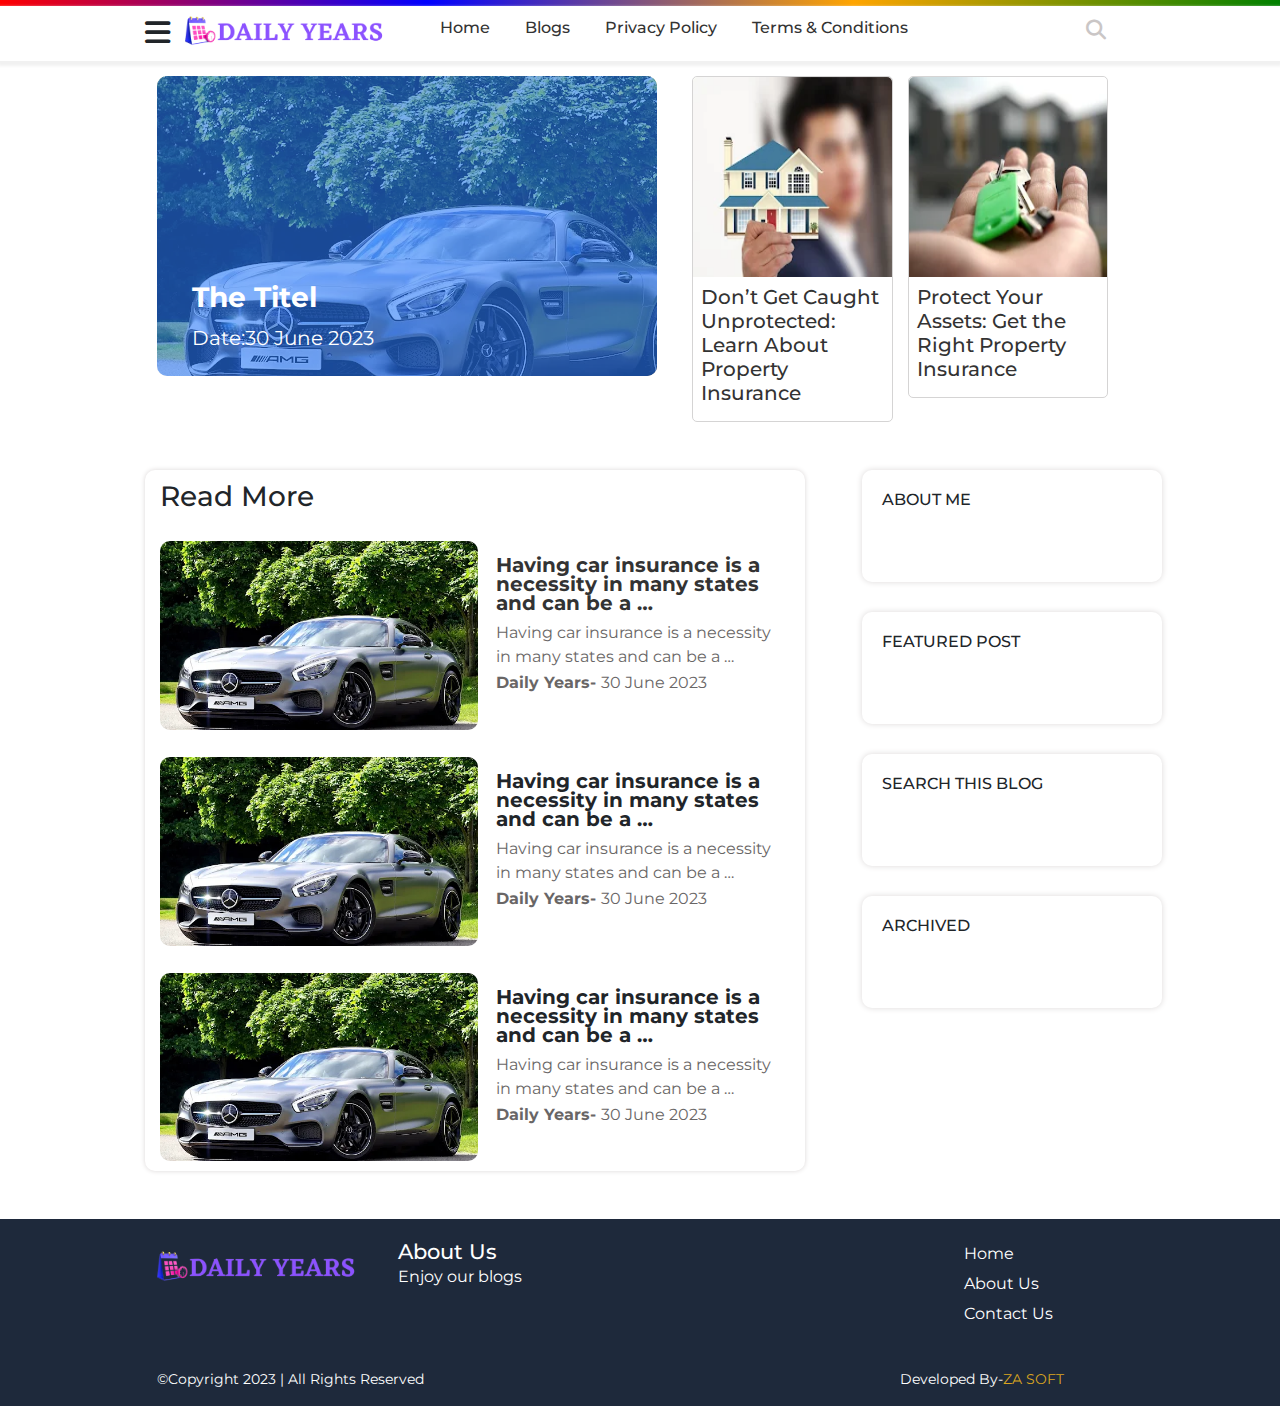
<file: index.html>
<!DOCTYPE html>
<html lang="en">
<head>
    <meta charset="UTF-8">
    <meta name="viewport" content="width=device-width, initial-scale=1.0">
    <title>Blog website</title>
    <!-- font icon -->
    <link rel="stylesheet" href="https://cdnjs.cloudflare.com/ajax/libs/font-awesome/6.4.2/css/all.min.css"/>
    <!-- bootstrap -->
    <link href="https://cdn.jsdelivr.net/npm/bootstrap@5.3.2/dist/css/bootstrap.min.css" rel="stylesheet">
    <!-- main -->
    <link rel="stylesheet" href="style.css">
    <!-- responsive css -->
    <link rel="stylesheet" href="responsive.css">
</head>
<body>
    <section id="header">
        <div class="container-fluid header-bg gx-0">
                <div class="row">
                    <div class="col-lg-12">
                        <div class="header-area">
                            <div class="header-content">
                                <div class="header-logo">
                                    <i class="fa-solid fa-bars mobile-bar"></i>
                                    <a href="">
                                        <img src="img/Health_and_Fitness__2_-removebg-preview.png" alt="logo img">
                                    </a>
                                </div>
                                <div class="header-menu">
                                        <nav>
                                            <ul>
                                                <li><a href="">Home</a></li>
                                                <li><a href="">Blogs</a></li>
                                                <li><a href="">Privacy Policy</a></li>
                                                <li><a href="">Terms & Conditions</a></li>
                                            </ul>
                                        </nav>
                                </div>
                                <div class="header-search">
                                    <i class="fa-solid fa-magnifying-glass search-icon"></i>
                                    <i class="fa-solid fa-xmark close-icon"></i>
                                </div>
                            </div>
                        </div>
                        <div class="search-box">
                            <form action="" class="search-content">
                                <input type="text" class="search-text" placeholder="Search Here">
                                <input type="submit"  value="Search" class="search-btn">
                            </form>
                        </div>
                    </div>
                </div>

        </div>
       
    </section>
    
    <section id="main-content">
        <div class="main-website">
           <div class="container">
            <div class="row">
                <div class="col-lg-6 col-md-12 col-sm-12">
                    <a href="single.html">
                    <div class="entry-post" style="background: url('img/auto-2179220.webp') no-repeat;">
                        <h2>The Titel</h2>
                        <p>Date:30 June 2023</p>
                    </div>
                    </a>
                </div>
                <div class="col-lg-6 col-md-12 col-sm-12">
                    <div class="entry-two">
                        <div class="entry-box">
                            <img src="img/house-3963987.webp" alt="">
                            <a href="single.html"><h2>
                                Don’t Get Caught Unprotected: Learn About Property Insurance
                            </h2></a>
                        </div>
                        <div class="entry-box">
                            <img src="img/key-2323278.webp" alt="">
                            <a href="single.html"><h2>
                                Protect Your Assets: Get the Right Property Insurance
                            </h2></a>
                        </div>
                    </div>
                </div>
            </div>

            <!-- list post area -->
            <div class="row my-5">
                <div class="col-lg-8 col-md-12 col-sm-12 post-box">
                    <h3 class="title">Read More</h3>
                    <div class="box">
                        <div class="box-img">
                            <img src="img/auto-2179220.webp" alt="">
                        </div>
                        <div class="box-content">
                            <a href="single.html">
                            <h2>Having car insurance is a necessity in many states and can be a …</h2>
                            </a>
                            <p>Having car insurance is a necessity in many states and can be a …</p>
                            <p><b>Daily Years- </b>30 June 2023</p>
                        </div>
                    </div>
                    <div class="box">
                        <div class="box-img">
                            <img src="img/auto-2179220.webp" alt="">
                        </div>
                        <div class="box-content">
                            <h2>Having car insurance is a necessity in many states and can be a …</h2>
                            <p>Having car insurance is a necessity in many states and can be a …</p>
                            <p><b>Daily Years- </b>30 June 2023</p>
                        </div>
                    </div>
                    <div class="box">
                        <div class="box-img">
                            <img src="img/auto-2179220.webp" alt="">
                        </div>
                        <div class="box-content">
                            <h2>Having car insurance is a necessity in many states and can be a …</h2>
                            <p>Having car insurance is a necessity in many states and can be a …</p>
                            <p><b>Daily Years- </b>30 June 2023</p>
                        </div>
                    </div>
                    
                </div>
                <div class="col-lg-3 col-md-12 col-sm-12">
                    <div class="sidebar">
                        <div class="sidebar-box">
                            <h3>About Me</h3>
                        </div>
                        <div class="sidebar-box">
                            <h3>Featured Post</h3>
                        </div>
                        <div class="sidebar-box">
                            <h3>Search this blog</h3>
                        </div>

                        <div class="sidebar-box">
                            <h3>Archived</h3>
                        </div>
                    </div>
                </div>
            </div>

           </div>
        </div>
    </section>

    <!-- footer -->
    <section id="footer-section">
        <div class="main-website">
            <div class="container">
                <div class="row">
                    <div class="col-lg-12 footer-content">
                       <div class="footer-logo">
                            <img src="img/Health_and_Fitness__2_-removebg-preview.png" alt="">
                       </div>
                       <div class="footer-text px-3">
                            <h2>About Us</h2>
                            <p>Enjoy our blogs</p>
                        </div>
                        <div class="footer-menu">
                            <ul>
                                <li><a href="">Home</a></li>
                                <li><a href="">About Us</a></li>
                                <li><a href="">Contact Us</a></li>
                            </ul>
                        </div>
                    </div>
                </div>
                <div class="row mt-4">
                    <div class="col-lg-9 col-md-8 col-sm-8">
                        <div class="copyright">
                            <p>&copy;copyright 2023 | All Rights Reserved</p>
                        </div>
                    </div>
                    <div class="col-lg-3 col-md-4 col-sm-4">
                        <div class="dev-text">
                            <p>Developed By-<a href="">ZA SOFT</a></p>
                        </div>
                    </div>
                </div>
            </div>
        </div>
    </section>
    <div class="mobile-menu">
        <div class="header-part">
            <img src="img/Health_and_Fitness__2_-removebg-preview.png" alt="logo img">
            <i class="fa-regular fa-circle-xmark menu-close"></i>
        </div>
        <ul>
            <li><a href="">Home</a></li>
            <li><a href="">Home</a></li>
            <li><a href="">Home</a></li>
        </ul>
    </div>

    <script src="js/jquery-3.6.4.min.js"></script>
    <script src="js/myscript.js"></script>
    
</body>
</html>
</file>
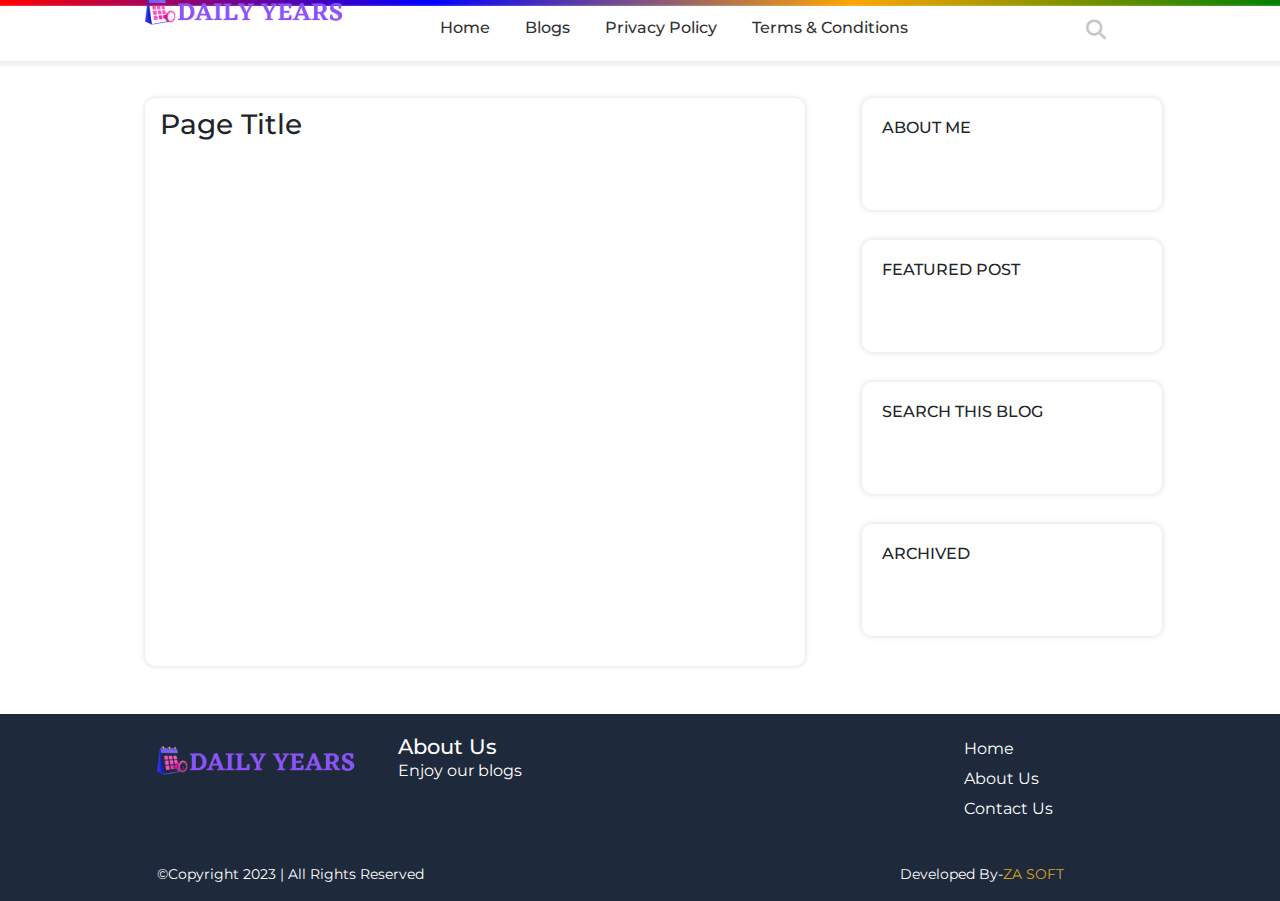
<file: page.html>
<!DOCTYPE html>
<html lang="en">
<head>
    <meta charset="UTF-8">
    <meta name="viewport" content="width=device-width, initial-scale=1.0">
    <title>Blog website</title>
    <!-- font icon -->
    <link rel="stylesheet" href="https://cdnjs.cloudflare.com/ajax/libs/font-awesome/6.4.2/css/all.min.css"/>
    <!-- bootstrap -->
    <link href="https://cdn.jsdelivr.net/npm/bootstrap@5.3.2/dist/css/bootstrap.min.css" rel="stylesheet">
    <!-- main -->
    <link rel="stylesheet" href="style.css">
</head>
<body>
    <section id="header">
        <div class="container-fluid header-bg gx-0">
                <div class="row">
                    <div class="col-lg-12">
                        <div class="header-area">
                            <div class="header-content">
                                <div class="header-logo">
                                        <img src="img/Health_and_Fitness__2_-removebg-preview.png" alt="logo img">
                                </div>
                                <div class="header-menu">
                                        <nav>
                                            <ul>
                                                <li><a href="">Home</a></li>
                                                <li><a href="">Blogs</a></li>
                                                <li><a href="">Privacy Policy</a></li>
                                                <li><a href="">Terms & Conditions</a></li>
                                            </ul>
                                        </nav>
                                </div>
                                <div class="header-search">
                                    <i class="fa-solid fa-magnifying-glass search-icon"></i>
                                    <i class="fa-solid fa-xmark close-icon"></i>
                                </div>
                            </div>
                        </div>
                        <div class="search-box">
                            <form action="" class="search-content">
                                <input type="text" class="search-text" placeholder="Search Here">
                                <input type="submit"  value="Search" class="search-btn">
                            </form>
                        </div>
                    </div>
                </div>

        </div>
    </section>

    <section id="main-content">
        <div class="main-website">
           <div class="container">
            <!-- list post area -->
            <div class="row my-5">
                <div class="col-lg-8 post-box">
                    <h3 class="title">Page Title</h3>
                   
                </div>
                <div class="col-lg-3">
                    <div class="sidebar">
                        <div class="sidebar-box">
                            <h3>About Me</h3>
                        </div>
                        <div class="sidebar-box">
                            <h3>Featured Post</h3>
                        </div>
                        <div class="sidebar-box">
                            <h3>Search this blog</h3>
                        </div>

                        <div class="sidebar-box">
                            <h3>Archived</h3>
                        </div>
                    </div>
                </div>
            </div>

           </div>
        </div>
    </section>

    <!-- footer -->
    <section id="footer-section">
        <div class="main-website">
            <div class="container">
                <div class="row">
                    <div class="col-lg-12 footer-content">
                       <div class="footer-logo">
                            <img src="img/Health_and_Fitness__2_-removebg-preview.png" alt="">
                       </div>
                       <div class="footer-text px-3">
                            <h2>About Us</h2>
                            <p>Enjoy our blogs</p>
                        </div>
                        <div class="footer-menu">
                            <ul>
                                <li><a href="">Home</a></li>
                                <li><a href="">About Us</a></li>
                                <li><a href="">Contact Us</a></li>
                            </ul>
                        </div>
                    </div>
                </div>
                <div class="row mt-4">
                    <div class="col-lg-9">
                        <div class="copyright">
                            <p>&copy;copyright 2023 | All Rights Reserved</p>
                        </div>
                    </div>
                    <div class="col-lg-3">
                        <div class="dev-text">
                            <p>Developed By-<a href="">ZA SOFT</a></p>
                        </div>
                    </div>
                </div>
            </div>
        </div>
    </section>


    <script src="js/jquery-3.6.4.min.js"></script>
    <script src="js/myscript.js"></script>
</body>
</html>
</file>
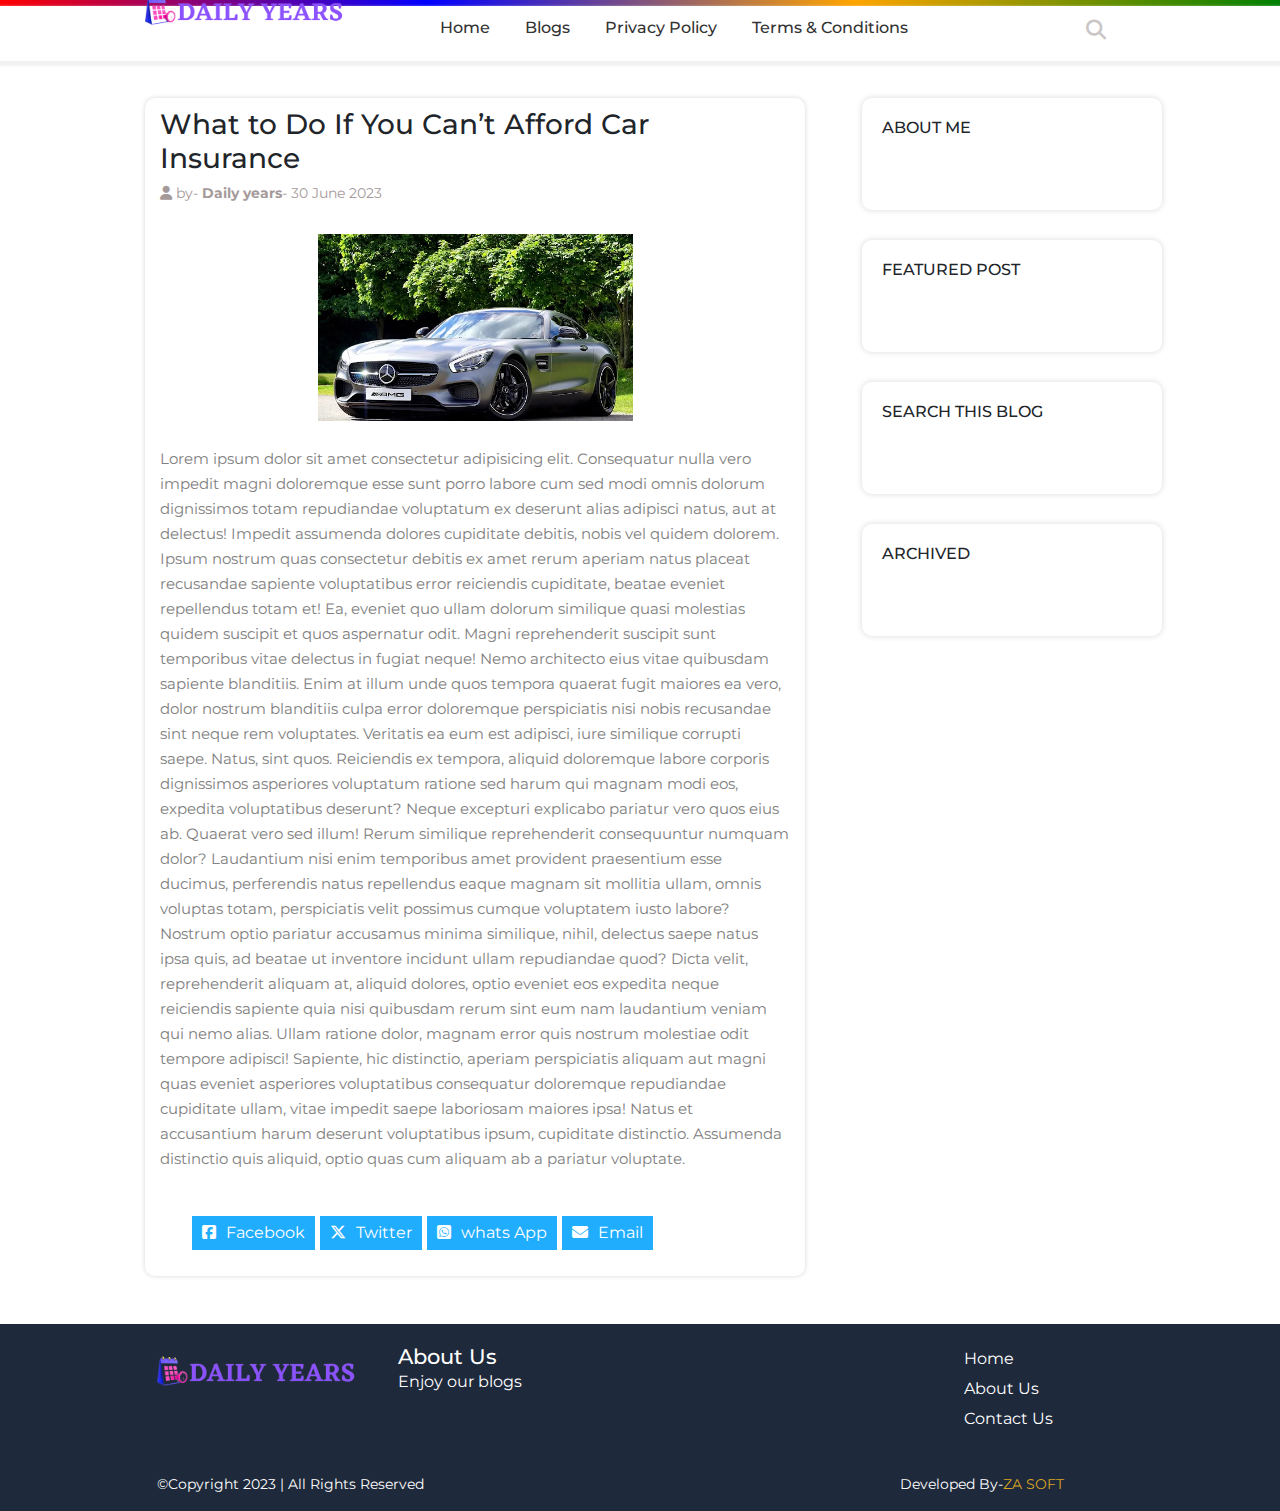
<file: single.html>
<!DOCTYPE html>
<html lang="en">
<head>
    <meta charset="UTF-8">
    <meta name="viewport" content="width=device-width, initial-scale=1.0">
    <title>Blog website</title>
    <!-- font icon -->
    <link rel="stylesheet" href="https://cdnjs.cloudflare.com/ajax/libs/font-awesome/6.4.2/css/all.min.css"/>
    <!-- bootstrap -->
    <link href="https://cdn.jsdelivr.net/npm/bootstrap@5.3.2/dist/css/bootstrap.min.css" rel="stylesheet">
    <!-- main -->
    <link rel="stylesheet" href="style.css">
    <link rel="stylesheet" href="responsive.css">
</head>
<body>
    <section id="header">
        <div class="container-fluid header-bg gx-0">
                <div class="row">
                    <div class="col-lg-12">
                        <div class="header-area">
                            <div class="header-content">
                                <div class="header-logo">
                                        <img src="img/Health_and_Fitness__2_-removebg-preview.png" alt="logo img">
                                </div>
                                <div class="header-menu">
                                        <nav>
                                            <ul>
                                                <li><a href="">Home</a></li>
                                                <li><a href="">Blogs</a></li>
                                                <li><a href="">Privacy Policy</a></li>
                                                <li><a href="">Terms & Conditions</a></li>
                                            </ul>
                                        </nav>
                                </div>
                                <div class="header-search">
                                    <i class="fa-solid fa-magnifying-glass search-icon"></i>
                                    <i class="fa-solid fa-xmark close-icon"></i>
                                </div>
                            </div>
                        </div>
                        <div class="search-box">
                            <form action="" class="search-content">
                                <input type="text" class="search-text" placeholder="Search Here">
                                <input type="submit"  value="Search" class="search-btn">
                            </form>
                        </div>
                    </div>
                </div>

        </div>
    </section>

    <section id="main-content">
        <div class="main-website">
           <div class="container">
            <!-- list post area -->
            <div class="row my-5">
                <div class="col-lg-8 post-box">
                    <h3 class="title">What to Do If You Can’t Afford Car Insurance</h3>
                    <p class="post-meta"><i class="fa-solid fa-user"></i> by- <b>Daily years</b>- 30 June 2023</p>
                    <div class="post-image">
                        <img src="img/auto-2179220.webp" alt="">
                    </div>
                    <p class="post-text">Lorem ipsum dolor sit amet consectetur adipisicing elit. Consequatur nulla vero impedit magni doloremque esse sunt porro labore cum sed modi omnis dolorum dignissimos totam repudiandae voluptatum ex deserunt alias adipisci natus, aut at delectus! Impedit assumenda dolores cupiditate debitis, nobis vel quidem dolorem. Ipsum nostrum quas consectetur debitis ex amet rerum aperiam natus placeat recusandae sapiente voluptatibus error reiciendis cupiditate, beatae eveniet repellendus totam et! Ea, eveniet quo ullam dolorum similique quasi molestias quidem suscipit et quos aspernatur odit. Magni reprehenderit suscipit sunt temporibus vitae delectus in fugiat neque! Nemo architecto eius vitae quibusdam sapiente blanditiis. Enim at illum unde quos tempora quaerat fugit maiores ea vero, dolor nostrum blanditiis culpa error doloremque perspiciatis nisi nobis recusandae sint neque rem voluptates. Veritatis ea eum est adipisci, iure similique corrupti saepe. Natus, sint quos. Reiciendis ex tempora, aliquid doloremque labore corporis dignissimos asperiores voluptatum ratione sed harum qui magnam modi eos, expedita voluptatibus deserunt? Neque excepturi explicabo pariatur vero quos eius ab. Quaerat vero sed illum! Rerum similique reprehenderit consequuntur numquam dolor? Laudantium nisi enim temporibus amet provident praesentium esse ducimus, perferendis natus repellendus eaque magnam sit mollitia ullam, omnis voluptas totam, perspiciatis velit possimus cumque voluptatem iusto labore? Nostrum optio pariatur accusamus minima similique, nihil, delectus saepe natus ipsa quis, ad beatae ut inventore incidunt ullam repudiandae quod? Dicta velit, reprehenderit aliquam at, aliquid dolores, optio eveniet eos expedita neque reiciendis sapiente quia nisi quibusdam rerum sint eum nam laudantium veniam qui nemo alias. Ullam ratione dolor, magnam error quis nostrum molestiae odit tempore adipisci! Sapiente, hic distinctio, aperiam perspiciatis aliquam aut magni quas eveniet asperiores voluptatibus consequatur doloremque repudiandae cupiditate ullam, vitae impedit saepe laboriosam maiores ipsa! Natus et accusantium harum deserunt voluptatibus ipsum, cupiditate distinctio. Assumenda distinctio quis aliquid, optio quas cum aliquam ab a pariatur voluptate.</p>

                    <div class="share-box">
                        <ul>
                            <li><a href="https://www.facebook.com/share.php?u="><i class="fa-brands fa-square-facebook"></i>Facebook</a></li>
                            <li><a href="https://www.twitter.com/intent/tweet?url="><i class="fa-brands fa-x-twitter"></i>Twitter</a></li>
                            <li><a href="https://www.api.whatsapp.com/send?text= title | link"><i class="fa-brands fa-square-whatsapp"></i>whats App</a></li>
                            <li><a href="mailto:?subject=title&body=link"><i class="fa-solid fa-envelope"></i>Email</a></li>
                        </ul>
                    </div>
                </div>
                <div class="col-lg-3">
                    <div class="sidebar">
                        <div class="sidebar-box">
                            <h3>About Me</h3>
                        </div>
                        <div class="sidebar-box">
                            <h3>Featured Post</h3>
                        </div>
                        <div class="sidebar-box">
                            <h3>Search this blog</h3>
                        </div>

                        <div class="sidebar-box">
                            <h3>Archived</h3>
                        </div>
                    </div>
                </div>
            </div>

           </div>
        </div>
    </section>

    <!-- footer -->
    <section id="footer-section">
        <div class="main-website">
            <div class="container">
                <div class="row">
                    <div class="col-lg-12 footer-content">
                       <div class="footer-logo">
                            <img src="img/Health_and_Fitness__2_-removebg-preview.png" alt="">
                       </div>
                       <div class="footer-text px-3">
                            <h2>About Us</h2>
                            <p>Enjoy our blogs</p>
                        </div>
                        <div class="footer-menu">
                            <ul>
                                <li><a href="">Home</a></li>
                                <li><a href="">About Us</a></li>
                                <li><a href="">Contact Us</a></li>
                            </ul>
                        </div>
                    </div>
                </div>
                <div class="row mt-4">
                    <div class="col-lg-9">
                        <div class="copyright">
                            <p>&copy;copyright 2023 | All Rights Reserved</p>
                        </div>
                    </div>
                    <div class="col-lg-3">
                        <div class="dev-text">
                            <p>Developed By-<a href="">ZA SOFT</a></p>
                        </div>
                    </div>
                </div>
            </div>
        </div>
    </section>


    <script src="js/jquery-3.6.4.min.js"></script>
    <script src="js/myscript.js"></script>
</body>
</html>
</file>
<file: style.css>
@import url('https://fonts.googleapis.com/css2?family=Montserrat:ital,wght@0,300;0,400;0,500;0,600;0,700;1,300;1,400&display=swap');

body h1,h2,h3,h4,h5,h6,a, p{
    font-family: 'Montserrat', sans-serif;
}
body a{
    text-decoration: none;
    color: #333;
}
img{
    width: 100%;
}
.header-bg{
    width: 100%;
  background: linear-gradient(90deg,red,blue,orange,green);
  padding-top: 6px;
  height: 50px;
}
.main-website{
    width: 990px;
    margin: 0 auto;
}
.header-area{
    background: white;
    width: 100%;
    height: 55px;
    box-shadow: 0px 3px 3px 2px #f1f1f1;
}
.header-logo{
    width: 25%;
    float: left;
}
.header-logo img{
    width: 200px;
    margin-top: -24px;
}
.fa-solid.fa-bars.mobile-bar {
    margin-top: 12px;
    font-size: 29px;
    margin-right: 10px;
    cursor: pointer;
}
.header-menu{
    width: 70%;
    float: left;
}
.header-search{
    width: 5%;
    float: right;
}

.header-menu ul li{
    display: inline-block;
    padding: 10px 15px;
}
.header-menu ul li a{
    text-decoration: none;
    font-size: 16px;
    text-transform: capitalize;
    font-weight: 500;
    color: #333;
}
.header-menu ul li a:hover{
    color: rgb(22, 123, 248);
}
.header-content{
    width: 990px;
    margin: 0 auto;
}
.header-search i{
    font-size: 20px;
    margin-top: 14px;
    color: #cac6c6;
    cursor: pointer;
}
#main-content{
    margin-top: 26px;
}
.entry-post {
    width: 500px;
    height: 300px;
    color: white;
    padding-top: 205px;
    padding-left: 35px;
    padding-right: 35px;
    padding-bottom: 15px;
    position: relative;
    z-index: 4;
    border-radius: 10px;
}
.entry-post::before{
    content: '';
    width: 100%;
    height: 100%;
    position:absolute;
    top: 0;
    left: 0;
    background-color: rgb(41, 121, 249);
    opacity: 0.6;
    z-index: -1;
    border-radius: 10px;
}
.entry-post h2{
    font-size: 28px;
    font-weight: 700;
}
.entry-post p{
    font-size: 20px;
    font-weight: 400;
}
.entry-two{
    margin-left: 25px;
}
.entry-box{
    width: 45%;
    float: left;
    margin-left: 15px;
    border: 1px solid rgb(213, 212, 212);
    border-radius: 5px;
    
}
.entry-box img{
    width: 100%;
    height: 200px;
    border-radius: 5px 5px 0px 0px;
}
.entry-box a{
    text-decoration: none;
}
.entry-box a h2{
    color: #333;
    font-size: 20px;
    padding: 8px;
}
.box{
    display: flex;
    margin-right: 15px;
    margin-top: 27px;
}
.box-img{
    width: 700px;
    margin-right: 18px;
}
.box-img img{
    width: 100%;
    border-radius: 10px;
}
.box-content {
    width: 100%;
}
.box-content h2 {
    font-size: 20px;
    line-height: 19px;
    margin-top: 15px;
    font-weight: 700;
    transition: 0.3s;
}
.box-content p{
    font-size: 16px;
    color: rgb(105 102 102);
    font-weight: 400;
    margin: 0;
    margin-top: 2px;
}
.post-box{
    background: white;
    box-shadow: 0 0 0 5px 5px gray;
    box-shadow: 0 0 5px #dad6d6;
    padding: 10px 15px;
    border-radius: 10px;
    margin-right: 20px;
}
.sidebar-box {
    width: 300px;
    min-height: 112px;
    box-shadow: 0 0 6px #dcd9d9;
    padding: 20px;
    border-radius: 10px;
    margin-bottom: 30px;
    margin-left: 25px;
}
.sidebar-box h3{
    font-size: 16px;
    text-transform: uppercase;
}
#footer-section{
    background: #1E293B;
    padding-top: 20px;
}
.footer-logo{
    width: 200px;
    margin-right: 25px;
}
.footer-logo img{
    width: 100%;
}
.footer-text{
    color: #fff;
    width: 550px;
}
.footer-content{
    display: flex;
}
.footer-text h2{
    font-size: 21px;
    margin: 0;
}
.footer-menu ul li{
    display: block;
    padding: 3px 0px;
}
.footer-menu ul li a{
    text-decoration: none;
    color: #fff;
    font-size: 16px;
    transition:.4s;
}
.footer-menu ul li a:hover{
    color: rgb(17, 100, 255);
}
.copyright, .dev-text{
    color: #fff;
    font-size: 14px;
    text-transform: capitalize;
    transition: .4s;
}
.dev-text p a{
    text-decoration: none;color: goldenrod;
}
.dev-text p a:hover{
    color: rgb(16, 125, 250);

}
.header-area{
    position: relative;
}
.search-box{
    margin-bottom: 30px;
    background-color: #feffff;
    box-shadow: 0px 3px 0px 5px #eef4f4;
    position: absolute;
    z-index: 9;
    width: 100%;
    top: 95px;
    left: 0;
    height: 79px;
    padding-bottom: 30px;
    padding-top: 10px;
    visibility: hidden;
    opacity: 0;
    transform: scaleY(0);
    transition: 0.4s;
    transform-origin: top;
}
.search-show{
    visibility: visible;
    opacity: 1;
    transform: scaleY(1);
}
.close-icon{
    display: none;
}
.search-content{
    width: 990px;
    margin: 0 auto;
}
input.search-text {
    width: 951px;
    height: 49px;
    border: 1px solid #417eed;
    border-radius: 5px;
}
input.search-btn {
    height: 49px;
    margin-left: -65px;
    border: 1px solid #01bd9a;
    background: #2cb2f7;
    color: white;
    border-radius: 5px;
}
.box-content h2:hover, .entry-box h2:hover{
    color: rgb(19, 132, 252);
}
p.post-meta {
    font-size: 14px;
    color: #a59a9a;
}
.post-image {
    width: 50%;
    margin: 0 auto;
    margin-bottom: 25px;
    margin-top: 30px;
}
.post-text {
    color: gray;
    font-size: 15px;
    line-height: 25px;
}
.share-box{
    margin-top: 45px;
}
.share-box ul li{
    display: inline-block;
    padding: 5px 10px;
    background-color: rgb(33, 173, 254);
}
.share-box ul li a{
    color: #fff;
    font-size: 16px;
}
.share-box ul li a i{
    margin-right: 10px;
}
.mobile-menu {
    width: 294px;
    height: 100vh;
    background: #f2efef;
    position: fixed;
    top: 0;
    left: -50px;
    z-index: 99;
    visibility:hidden;
    opacity: 0;
    transition: 0.4s;
  }
  .mobile-menu-show{
    visibility: visible;
    opacity: 1;
    left: 0px;
  }
  .header-part{
    display: flex;
    margin-bottom: 20px;
    border-bottom: 2px dotted gray;
    padding: 10px 15px;
  }
  .header-part img{
    width: 200px;
  }
  .menu-close{
    font-size: 42px;
    margin-left: 29px;
    cursor: pointer;
  }
  .mobile-menu ul li{
    display: block;
    padding: 5px 5px;
    margin-left: -32px;
  }
  .mobile-menu ul li a{
    font-size: 20px;
    color: #333;
    transition: 0.4s;
    margin-left: 24px;
  }
  .mobile-menu ul li:hover{
    background-color: #417eed;
  }
  i.fa-solid.fa-xmark.close-icon{display:none;}
</file>
<file: responsive.css>
@media only screen and (min-width:200px) and (max-width:990px) {
    .main-website {width: 90%;margin: 0 auto;}
    .header-logo{width: 35%;margin-left: 56px;}
    .header-logo img{margin-left: 20px;}
    .header-menu{display: none;}
    .header-search{width: 18%;}
    .entry-post{margin: 0 auto;}
    .entry-two{margin-top: 30px;}
    .post-box{width: 95%;}
    .sidebar{margin-top: 40px;}
    .sidebar-box{float:left;margin-left: 13px;}
    .footer-text{width: 296px;}
    .search-content{width: 90%;}
    input.search-text{width: 100%;}
    input.search-btn{margin-left: -61px;}
    #header{overflow: hidden;}
    .header-content{width: 100%;}
}

@media only screen and (min-width:200px) and (max-width:770px){
    .entry-post{width: 100%;}
    .entry-two{margin-left: 0px;}
    .entry-box{width: 93%;margin-top: 25px;}
    .box{flex-direction: column;}
    .box-img{width: 100%;}
    .box-content{margin-bottom: 20px;}
    .box-content p{font-size: 15px;}
    .sidebar-box{margin-left: 0px;}
    .footer-content{flex-direction: column;}
    .footer-content{flex-direction: column;}
    .footer-logo{margin-bottom: 20px;}
    .footer-menu{margin-left: -13px;}
    .copyright, .dev-text{font-size: 10px;margin-top: -14px;}
    .post-box{margin-left: 10px;}
    .header-logo{width: 60%;margin-left: 23px;}
    .header-logo img{margin-top: -76px;margin-left: 37px;}
    .header-search{width: 11%;}

}
</file>
